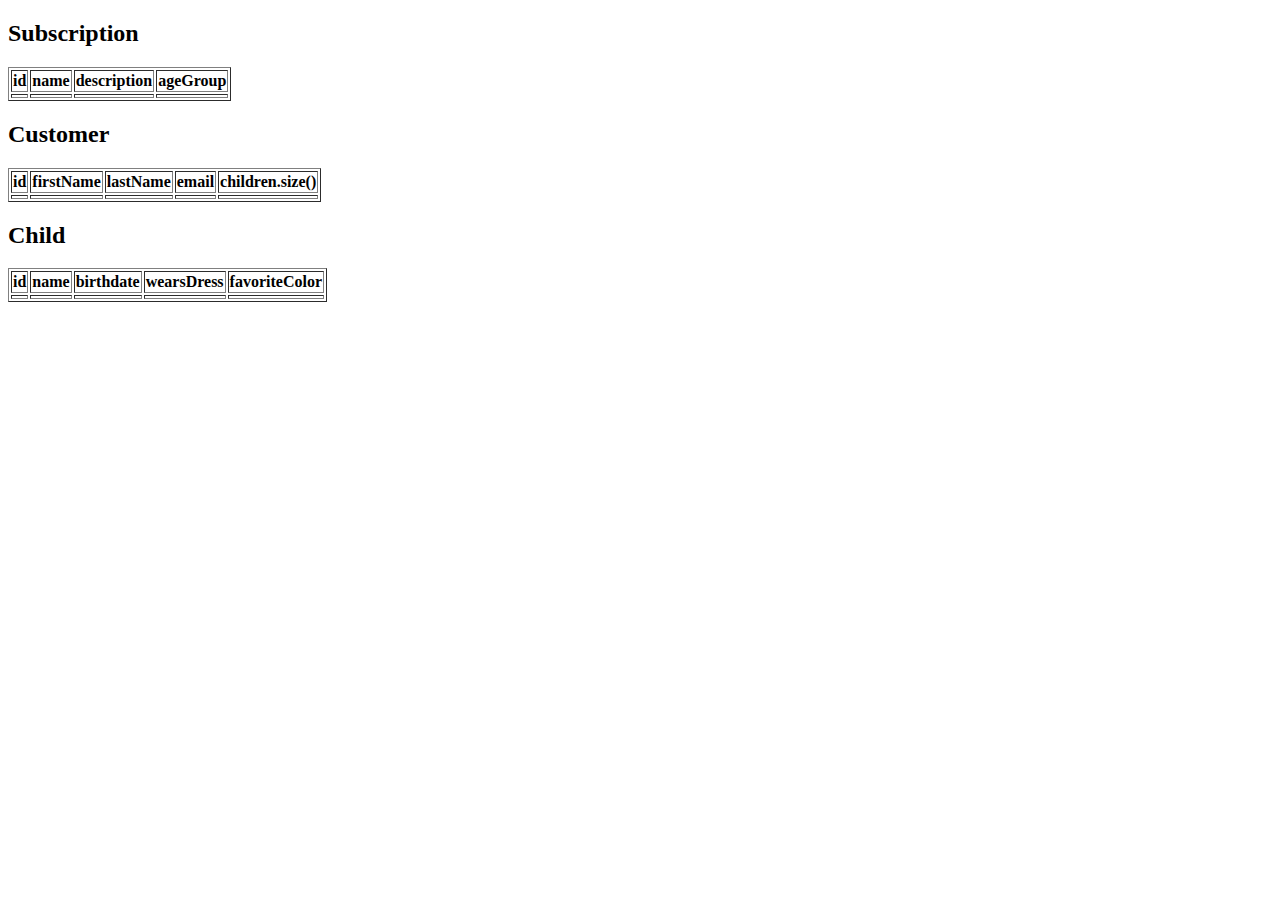
<file: src/main/resources/templates/h2test.html>
<!DOCTYPE html>
<html lang="en" xmlns:th="http://www.w3.org/1999/xhtml">
<head>
    <meta charset="UTF-8">
    <title>h2test</title>
</head>
<body>
<h2>Subscription</h2>
<table border="1">
    <tr>
        <th>id</th>
        <th>name</th>
        <th>description</th>
        <th>ageGroup</th>
    </tr>
    <tr th:each="subscription : ${subscriptions}">
        <td th:text="${subscription.id}"></td>
        <td th:text="${subscription.name}"></td>
        <td th:text="${subscription.description}"></td>
        <td th:text="${subscription.ageGroup}"></td>
    </tr>
</table>

<h2>Customer</h2>
<table border="1">
    <tr>
        <th>id</th>
        <th>firstName</th>
        <th>lastName</th>
        <th>email</th>
        <th>children.size()</th>
    </tr>
    <tr th:each="customer : ${customers}">
        <td th:text="${customer.id}"></td>
        <td th:text="${customer.firstName}"></td>
        <td th:text="${customer.lastName}"></td>
        <td th:text="${customer.email}"></td>
        <td th:text="${customer.children.size()}"></td>
    </tr>
</table>

<h2>Child</h2>
<table border="1">
    <tr>
        <th>id</th>
        <th>name</th>
        <th>birthdate</th>
        <th>wearsDress</th>
        <th>favoriteColor</th>
    </tr>
    <tr th:each="child : ${children}">
        <td th:text="${child.id}"></td>
        <td th:text="${child.name}"></td>
        <td th:text="${child.birthdate}"></td>
        <td th:text="${child.wearsDress}"></td>
        <td th:text="${child.favoriteColor}"></td>
    </tr>
</table>

</body>
</html>
</file>
